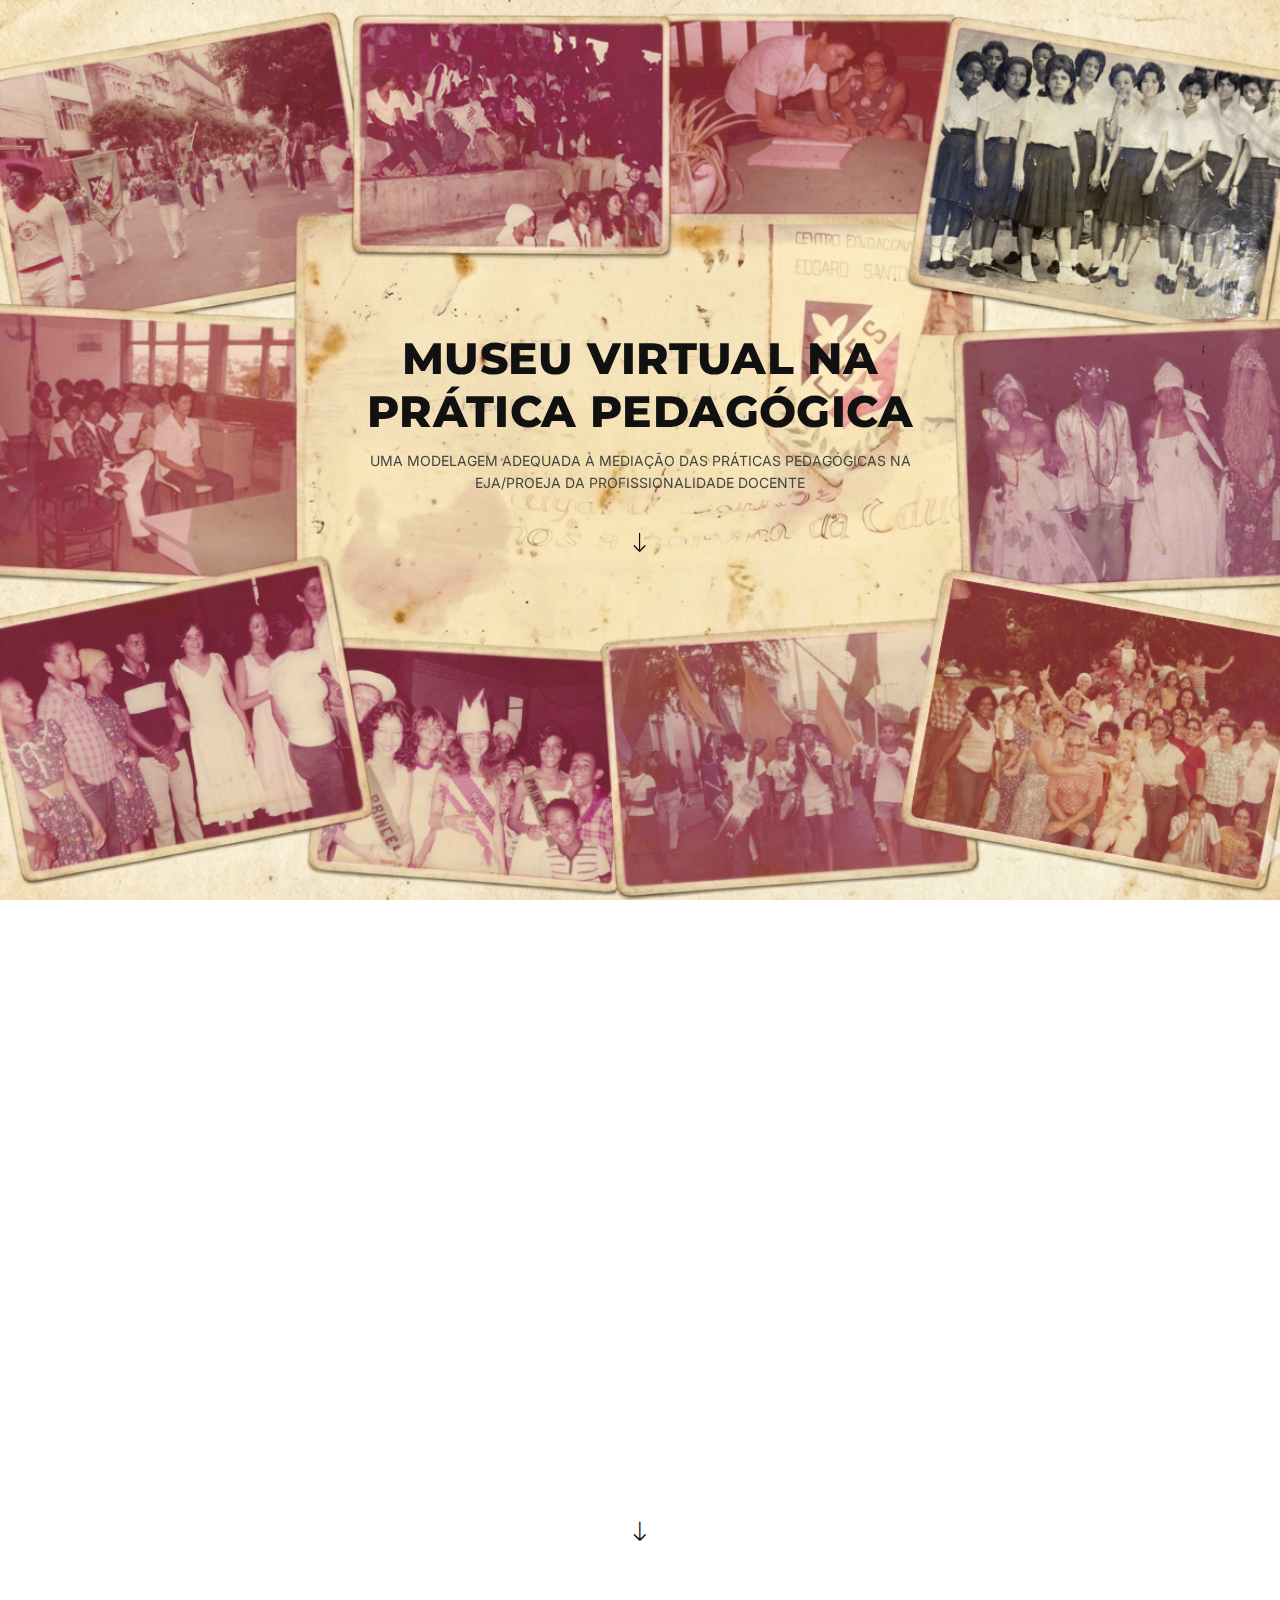
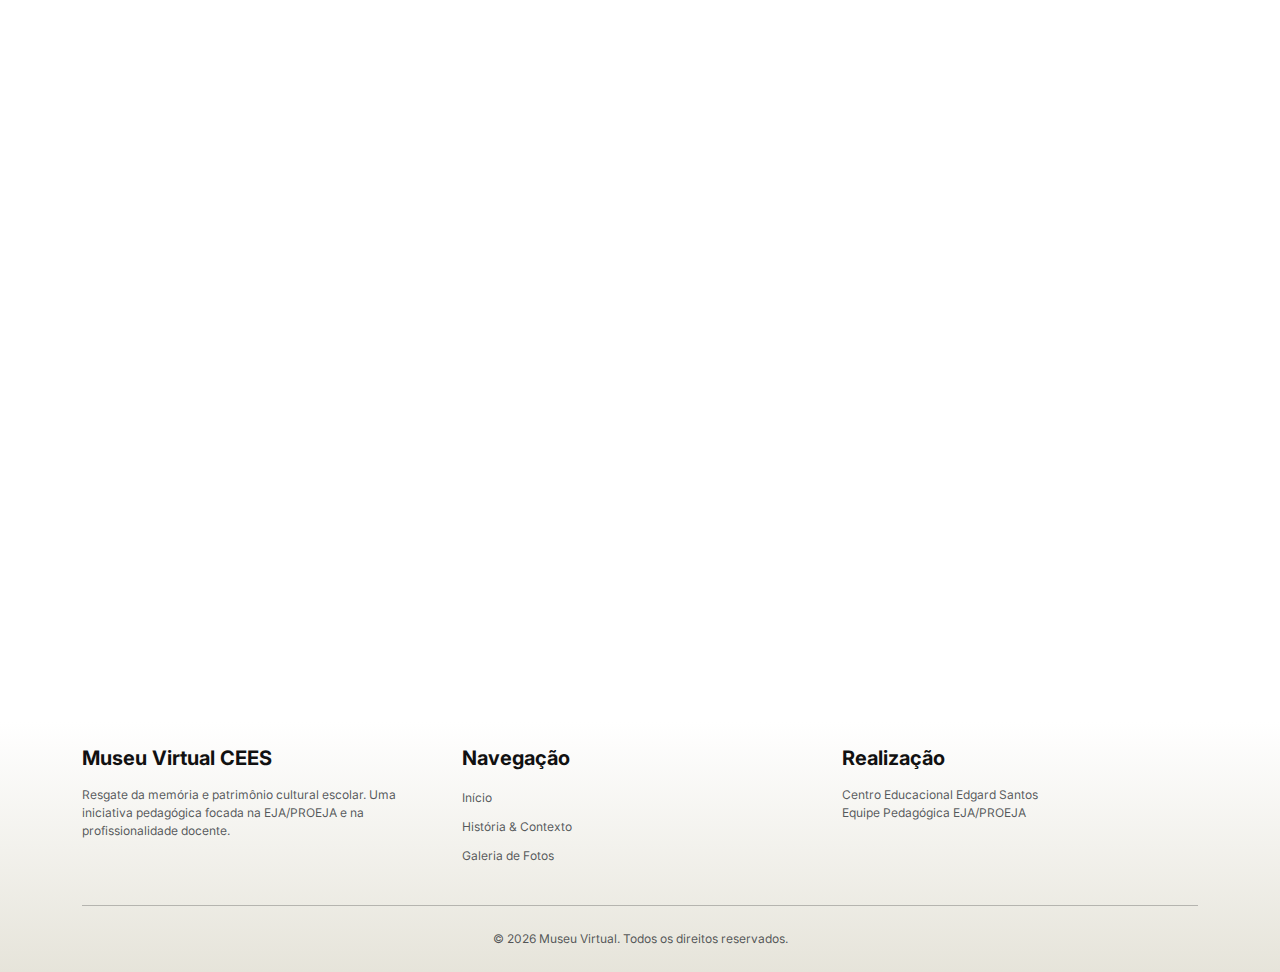
<file: index.html>
<!DOCTYPE html>
<html lang="pt-br">

<head>
  <meta charset="UTF-8" />
  <meta name="viewport" content="width=device-width, initial-scale=1.0" />
  <title>Museu Virtual - Início</title>

  <link href="https://cdn.jsdelivr.net/npm/bootstrap@5.3.3/dist/css/bootstrap.min.css" rel="stylesheet">

  <link href="https://cdn.jsdelivr.net/npm/bootstrap-icons@1.11.3/font/bootstrap-icons.min.css" rel="stylesheet">

  <link href="https://unpkg.com/aos@2.3.4/dist/aos.css" rel="stylesheet">

  <link rel="preconnect" href="https://fonts.googleapis.com">
  <link rel="preconnect" href="https://fonts.gstatic.com" crossorigin>
  <link href="https://fonts.googleapis.com/css2?family=Inter:wght@300;400;500;600&family=Montserrat:wght@600;700;800&display=swap" rel="stylesheet">

  <link href="css/style.css" rel="stylesheet">

  <style>
    .card-hover {
      transition: transform 0.3s ease, box-shadow 0.3s ease;
      border: none;
    }

    .card-hover:hover {
      transform: translateY(-5px);
      box-shadow: 0 10px 20px rgba(0, 0, 0, 0.1) !important;
    }

    .card-hover .card-img-top {
      height: 200px;
      object-fit: cover;
    }
  </style>
</head>

<body>

  <header class="hero">
    <div class="slides" aria-hidden="true">
      <div class="slide active" style="background-image:url('img/slide/slide1.jpg')"></div>
      <div class="slide" style="background-image:url('img/slide/slide2.jpg')"></div>
      <div class="slide" style="background-image:url('img/slide/slide3.jpg')"></div>
    </div>

    <div class="hero-content">
      <div class="hero-box" data-aos="fade-up" data-aos-duration="800">
        <h1 class="hero-title">Museu Virtual na Prática Pedagógica</h1>
        <p class="hero-subtitle">
          Uma modelagem adequada à mediação das práticas pedagógicas
          na EJA/PROEJA da profissionalidade docente
        </p>
        <button class="scroll" type="button" data-target="#sec1" aria-label="Rolar para baixo">
          <i class="bi bi-arrow-down"></i>
        </button>
      </div>
    </div>
  </header>

  <section id="sec1">
    <div class="container">
      <div class="row g-5 align-items-center">

        <div class="col-12 col-lg-7" data-aos="fade-right" data-aos-duration="800">
          <h3 class="section-title mb-4">Doutor Edgard Rêgo dos Santos</h3>
          <div class="content-box">
            <p class="mb-3">
              O museu virtual, enquanto produto do fazer pedagógico do projeto de pesquisa, está intimamente ligado ao registro, preservação e divulgação da memória da experiência docente e discente no passado e presente, como patrimônio dos saberes e da cultura da comunidade escolar.
            </p>
            <p class="mb-0">
              O nome da escola é uma homenagem ao docente e <strong>Doutor Edgard Rêgo dos Santos</strong>, médico e professor da Faculdade de Medicina da Universidade Federal da Bahia (UFBA), e criador e reitor desta mesma universidade.
            </p>
          </div>
        </div>

        <div class="col-12 col-lg-5" data-aos="fade-left" data-aos-duration="800">
          <figure class="m-0">
            <img src="img/image 5.png" class="img-fluid rounded-4 shadow-sm" alt="Retrato desenhado de Edgard Santos">
            <figcaption class="text-muted small mt-2 text-center fst-italic">
              Fonte: Quadro em grafite de autoria de Iara Endraos, 1970.
            </figcaption>
          </figure>
        </div>
      </div>

      <div class="text-center mt-5">
        <button class="scroll position-static translate-middle-x-0" type="button" data-target="#sec2" aria-label="Próxima seção">
          <i class="bi bi-arrow-down"></i>
        </button>
      </div>
    </div>
  </section>

  <section id="sec2" class="bg-light-soft">
    <div class="container">
      <div class="text-center mb-5" data-aos="fade-up" data-aos-duration="800">
        <h3 class="section-title mb-3">A memória do Centro Educacional</h3>
        <p class="mx-auto text-muted" style="max-width: 760px;">
          O museu virtual do fazer pedagógico e cotidiano da escola, constitui-se registros virtuais da experiência docente e discente enquanto seres históricos produtores de saberes e da cultura escolar. A profissionalidade docente, mediada pelo uso de interfaces digitais, na era da informação constituem um espaço de registro e disseminação da memória escolar.
        </p>
      </div>

      <div class="row g-4">

        <div class="col-12 col-md-6 col-lg-3" data-aos="zoom-in" data-aos-duration="650">
          <a href="01_centro_educacional_edgard_santos_1964.html" class="text-decoration-none">
            <div class="card card-hover h-100 shadow-sm">
              <img src="img/gal01/01.jpg" class="card-img-top" alt="Capa do álbum 1964">
              <div class="card-body text-center">
                <h6 class="card-title text-dark fw-bold text-uppercase small m-0">Centro Educacional Edgard Santos - 1964</h6>
                <!-- <p class="card-text text-muted small mt-2">Centro Educacional Edgard Santos</p> -->
              </div>
            </div>
          </a>
        </div>

        <div class="col-12 col-md-6 col-lg-3" data-aos="zoom-in" data-aos-duration="650" data-aos-delay="100">
          <a href="sec_01.html" class="text-decoration-none">
            <div class="card card-hover h-100 shadow-sm">
              <img src="img/gal01/02.jpg" class="card-img-top" alt="Capa do álbum Docentes">
              <div class="card-body text-center">
                <h6 class="card-title text-dark fw-bold text-uppercase small m-0">Corpo Docente</h6>
                <p class="card-text text-muted small mt-2">Professores e Funcionários</p>
              </div>
            </div>
          </a>
        </div>

        <div class="col-12 col-md-6 col-lg-3" data-aos="zoom-in" data-aos-duration="650" data-aos-delay="200">
          <a href="sec_01.html" class="text-decoration-none">
            <div class="card card-hover h-100 shadow-sm">
              <img src="img/gal01/03.jpg" class="card-img-top" alt="Capa do álbum Eventos">
              <div class="card-body text-center">
                <h6 class="card-title text-dark fw-bold text-uppercase small m-0">Eventos Cívicos</h6>
                <p class="card-text text-muted small mt-2">Desfiles e Celebrações</p>
              </div>
            </div>
          </a>
        </div>

        <div class="col-12 col-md-6 col-lg-3" data-aos="zoom-in" data-aos-duration="650" data-aos-delay="300">
          <a href="sec_01.html" class="text-decoration-none">
            <div class="card card-hover h-100 shadow-sm">
              <img src="img/gal01/04.jpg" class="card-img-top" alt="Capa do álbum Estudantes">
              <div class="card-body text-center">
                <h6 class="card-title text-dark fw-bold text-uppercase small m-0">Vida Estudantil</h6>
                <p class="card-text text-muted small mt-2">O cotidiano dos alunos</p>
              </div>
            </div>
          </a>
        </div>

      </div>
    </div>
  </section>

  <footer class="site-footer">
    <div class="container">
      <div class="row g-4">
        <div class="col-12 col-md-4">
          <h5 class="fw-bold mb-3">Museu Virtual CEES</h5>
          <p class="text-muted small">
            Resgate da memória e patrimônio cultural escolar. Uma iniciativa pedagógica focada na EJA/PROEJA e na profissionalidade docente.
          </p>
        </div>

        <div class="col-12 col-md-4">
          <h5 class="fw-bold mb-3">Navegação</h5>
          <ul class="list-unstyled d-flex flex-column gap-2 small">
            <li><a href="index.php" class="text-decoration-none text-muted">Início</a></li>
            <li><a href="sec_01.php" class="text-decoration-none text-muted">História & Contexto</a></li>
            <li><a href="sec_01.php#sec2" class="text-decoration-none text-muted">Galeria de Fotos</a></li>
          </ul>
        </div>

        <div class="col-12 col-md-4">
          <h5 class="fw-bold mb-3">Realização</h5>
          <p class="text-muted small mb-0">Centro Educacional Edgard Santos<br>Equipe Pedagógica EJA/PROEJA</p>
        </div>
      </div>

      <hr class="my-4 opacity-25">

      <div class="text-center small text-muted pb-4">
        &copy; 2026 Museu Virtual. Todos os direitos reservados.
      </div>
    </div>
  </footer>

  <script src="https://cdn.jsdelivr.net/npm/bootstrap@5.3.3/dist/js/bootstrap.bundle.min.js"></script>
  <script src="https://unpkg.com/aos@2.3.4/dist/aos.js"></script>

  <script>
    // Inicialização do AOS
    AOS.init({ once: true, offset: 80, duration: 700, easing: 'ease-out' });

    // Slider da Home
    (function () {
      const slides = document.querySelectorAll('.slide');
      let i = 0;
      if (slides.length <= 1) return;
      setInterval(() => {
        slides[i].classList.remove('active');
        i = (i + 1) % slides.length;
        slides[i].classList.add('active');
      }, 5000);
    })();

    // Scroll Suave
    document.querySelectorAll('.scroll[data-target]').forEach((btn) => {
      btn.addEventListener('click', () => {
        const target = document.querySelector(btn.dataset.target);
        if (target) {
          target.scrollIntoView({ behavior: 'smooth', block: 'start' });
        }
      });
    });
  </script>
</body>

</html>
</file>
<file: css/style.css>
/* ================= CONFIGURAÇÕES GERAIS (:root) ================= */
:root {
  --bg-1: #e6e6e6;
  --bg-2: #dcdcdc;
  --text: #111;
  --muted: #444;
  --primary-blue: #034d91;

  --font-body: "Inter", system-ui, -apple-system, Segoe UI, Roboto, Arial,
    sans-serif;
  --font-title: "Montserrat", system-ui, -apple-system, Segoe UI, Roboto, Arial,
    sans-serif;
}

/* ================= RESET E BASE ================= */
body {
  font-family: var(--font-body);
  color: var(--text);
  margin: 0;
  overflow-x: hidden;
}

a {
  color: var(--muted);
  text-decoration: none;
  transition: color 0.2s;
}

a:hover {
  color: var(--muted);
  text-decoration: underline;
}

.text-muted {
  font-size: 12px;
  color: var(--muted);
}

/* ================= HERO & SLIDESHOW ================= */
.hero {
  position: relative;
  min-height: 520px;
  height: 100vh;
  overflow: hidden;
  background: #f5e0b5;
}

/* Grid de fundo (listrado) */
/* .hero-bg {
  position: absolute;
  inset: 0;
  display: grid;
  grid-template-columns: repeat(6, 1fr);
  z-index: 1;
  pointer-events: none;
}

.hero-bg span:nth-child(odd) { background: rgba(230, 230, 230, .65); }
.hero-bg span:nth-child(even) { background: rgba(220, 220, 220, .65); } */

/* Slides de imagem */
.slides {
  position: absolute;
  inset: 0;
  z-index: 0;
}

.slide {
  position: absolute;
  inset: 0;
  background-size: cover;
  background-position: center;
  opacity: 0;
  transition: opacity 1s ease;
  transform: scale(1.02);
  filter: grayscale(8%);
}

.slide.active {
  opacity: 1;
}

/* Conteúdo do Hero */
.hero-content {
  position: relative;
  z-index: 2;
  height: 100%;
  display: grid;
  place-items: center;
  text-align: center;
  padding: 24px;
}

.hero-box {
  max-width: 700px;
}

@media (max-width: 1366px) {
  .hero-box {
    max-width: 600px;
  }
}

.hero-title {
  font-family: var(--font-title);
  font-weight: 800;
  letter-spacing: 0.4px;
  text-transform: uppercase;
  font-size: clamp(26px, 4vw, 44px);
  margin: 0 0 12px;
}

.hero-subtitle {
  text-transform: uppercase;
  font-size: 14px;
  line-height: 1.6;
  color: var(--muted);
  margin: 0;
}

/* Botão Scroll / Seta */
.scroll {
  position: relative;
  margin-top: 24px;
  z-index: 3;
  border: 0;
  background: transparent;
  cursor: pointer;
  animation: float 1.5s infinite ease-in-out;
  padding: 8px 10px;
}

.scroll .bi {
  font-size: 22px;
  color: #111;
}

@keyframes float {
  0%,
  100% {
    transform: translateY(0);
  }
  50% {
    transform: translateY(6px);
  }
}

/* ================= SEÇÕES E CARDS ================= */
section {
  padding: 72px 0;
}

.section-title {
  font-family: var(--font-title);
  font-weight: 800;
  text-transform: uppercase;
  letter-spacing: 0.25px;
  color: var(--primary-blue);
}

.card-soft,
.placeholder-box {
  background: #e9ecef;
  border-radius: 12px;
  border: 0;
  min-height: 260px;
}

.card-title {
  font-family: var(--font-title);
  margin-top: 10px;
  text-align: center;
  font-weight: 700;
  text-transform: uppercase;
  font-size: 12px;
  letter-spacing: 0.2px;
  margin-bottom: 8px;
}

/* ================= GALERIA MASONRY ================= */
.gallery-masonry {
  column-count: 6;
  column-gap: 1.25rem;
}

.gallery-item {
  break-inside: avoid;
  margin-bottom: 1.25rem;
  display: block;
}

.gallery-img {
  width: 100%;
  display: block;
  border-radius: 6px;
  cursor: pointer;
  background: #e9ecef;
  transition: transform 0.25s ease, box-shadow 0.25s ease;
}

.gallery-img:hover {
  transform: translateY(-2px);
  box-shadow: 0 14px 28px rgba(0, 0, 0, 0.18);
}

/* Lightbox */
#lightboxImage {
  border-radius: 12px;
  max-height: 70vh;
  object-fit: contain;
}

/* ================= RESPONSIVIDADE ================= */
@media (max-width: 1200px) {
  .gallery-masonry {
    column-count: 4;
  }
}
@media (max-width: 768px) {
  .gallery-masonry {
    column-count: 2;
  }
}
@media (max-width: 576px) {
  .gallery-masonry {
    column-count: 1;
  }
}

/* Acessibilidade: Movimento Reduzido */
@media (prefers-reduced-motion: reduce) {
  .slide,
  .gallery-img {
    transition: none;
  }
  .scroll {
    animation: none;
  }
}

/* ================= FOOTER ================= */
.site-footer {
  margin-top: 150px;
  background: #e6e4da;
  background: linear-gradient(
    0deg,
    rgba(230, 228, 218, 1) 0%,
    rgba(255, 255, 255, 1) 100%
  );
}
</file>
